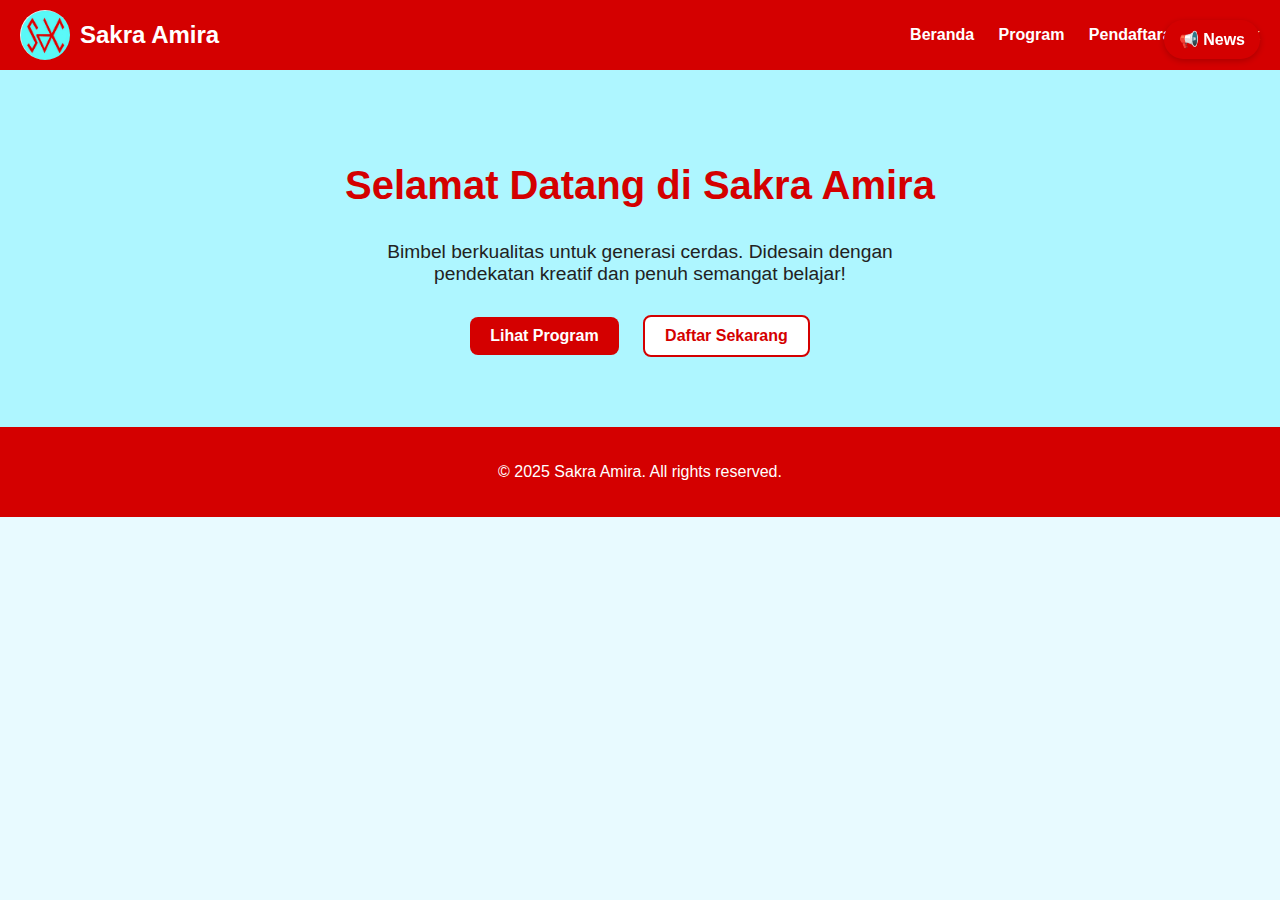
<file: index.html>
<!DOCTYPE html>
<html lang="id">
<head>
  <meta charset="UTF-8" />
  <meta name="viewport" content="width=device-width, initial-scale=1.0" />
  <title>Sakra Amira - Bimbel Unggulan</title>
  <link rel="stylesheet" href="style.css" />
</head>
<body>
  <header class="navbar">
    <div class="logo-container">
      <img src="logo.jpg" alt="Logo Sakra Amira" class="logo" />
      <h1 class="judul">Sakra Amira</h1>
    </div>
    <nav>
      <a href="index.html">Beranda</a>
      <a href="program.html">Program</a>
      <a href="daftar.html">Pendaftaran</a>
      <a href="kontak.html">Kontak</a>
    </nav>
  </header>

  <section class="hero">
    <div class="hero-text">
      <h2>Selamat Datang di Sakra Amira</h2>
      <p>Bimbel berkualitas untuk generasi cerdas. Didesain dengan pendekatan kreatif dan penuh semangat belajar!</p>
      <div class="buttons">
        <a href="program.html" class="btn merah">Lihat Program</a>
        <a href="daftar.html" class="btn putih">Daftar Sekarang</a>
      </div>
    </div>
  </section>
<!-- Tombol News -->
<a href="news.html" id="btnNews">📢 News</a>

<style>
  #btnNews {
    position: fixed;
    top: 20px;
    right: 20px;
    background: #d40000;
    color: white;
    padding: 10px 15px;
    border-radius: 50px;
    text-decoration: none;
    font-weight: bold;
    box-shadow: 0 2px 6px rgba(0,0,0,0.2);
    z-index: 1000;
    transition: background 0.2s;
  }
  #btnNews:hover {
    background: #a30000;
  }
</style>

  <footer>
    <p>&copy; 2025 Sakra Amira. All rights reserved.</p>
  </footer>
</body>
</html>
</file>
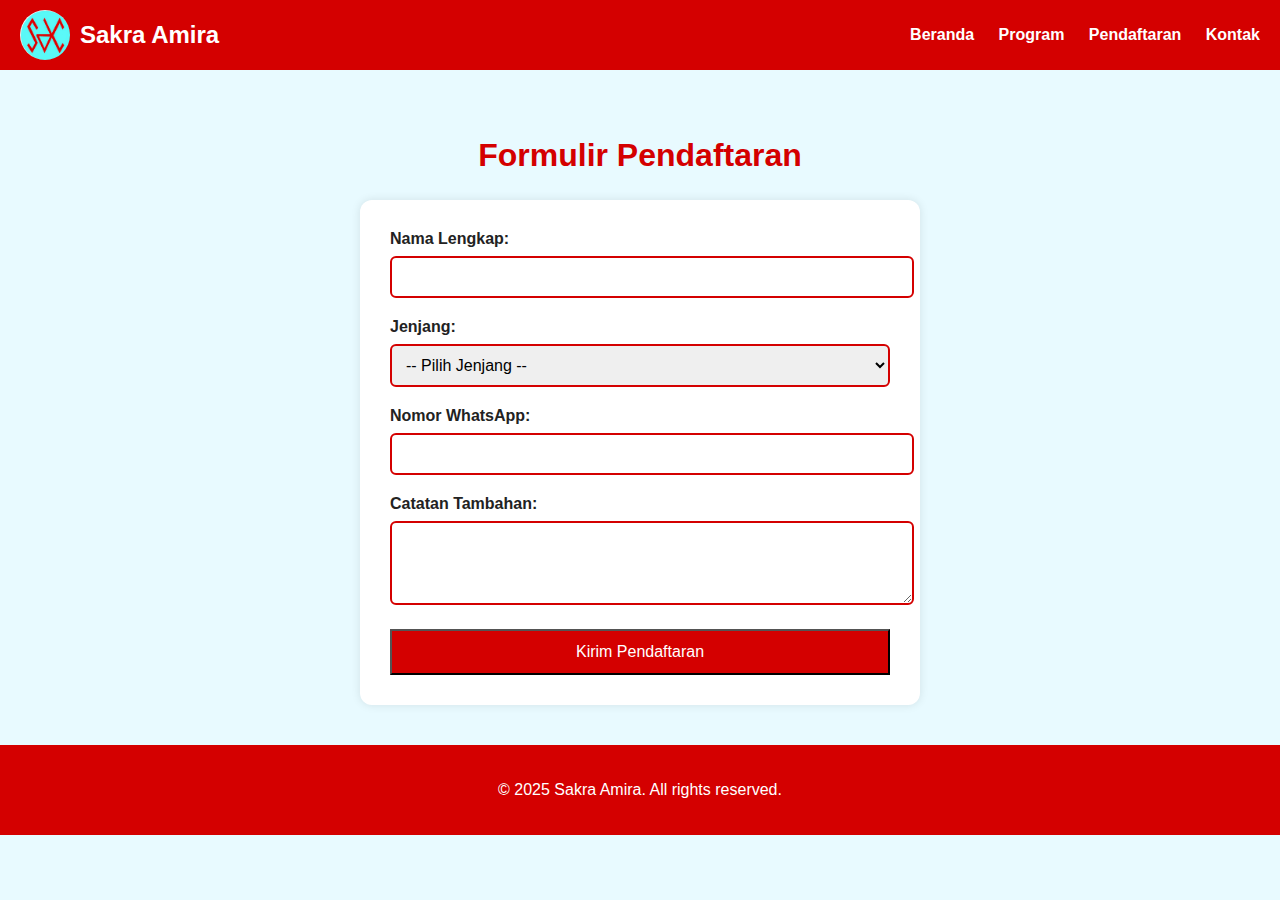
<file: daftar.html>
<!DOCTYPE html>
<html lang="id">
<head>
  <meta charset="UTF-8" />
  <meta name="viewport" content="width=device-width, initial-scale=1.0" />
  <title>Pendaftaran - Sakra Amira</title>
  <link rel="stylesheet" href="style.css" />
</head>
<body>
  <header class="navbar">
    <div class="logo-container">
      <img src="logo.jpg" alt="Logo Sakra Amira" class="logo" />
      <h1 class="judul">Sakra Amira</h1>
    </div>
    <nav>
      <a href="index.html">Beranda</a>
      <a href="program.html">Program</a>
      <a href="daftar.html">Pendaftaran</a>
      <a href="kontak.html">Kontak</a>
    </nav>
  </header>

  <section class="content">
    <h2>Formulir Pendaftaran</h2>
    <form class="formulir" action="https://formsubmit.co/kamilarah0501@gmail.com" method="POST">
      <input type="hidden" name="_captcha" value="false">
      <input type="hidden" name="_subject" value="Pendaftaran Baru dari Sakra Amira">
      <input type="hidden" name="_template" value="box">
      <input type="hidden" name="_next" value="https://sakraamira.github.io/terima-kasih.html" />

      <label for="nama">Nama Lengkap:</label>
      <input type="text" id="nama" name="Nama Lengkap" required>

      <label for="jenjang">Jenjang:</label>
      <select id="jenjang" name="Jenjang Pendidikan" required>
        <option value="">-- Pilih Jenjang --</option>
        <option value="SD">SD</option>
        <option value="SMP">SMP</option>
        <option value="SMA">SMA</option>
      </select>

      <label for="nohp">Nomor WhatsApp:</label>
      <input type="tel" id="nohp" name="Nomor WhatsApp" required>

      <label for="catatan">Catatan Tambahan:</label>
      <textarea id="catatan" name="Catatan Tambahan" rows="4"></textarea>

      <button type="submit" class="btn merah">Kirim Pendaftaran</button>
    </form>
  </section>

  <footer>
    <p>&copy; 2025 Sakra Amira. All rights reserved.</p>
  </footer>
</body>
</html>
</file>
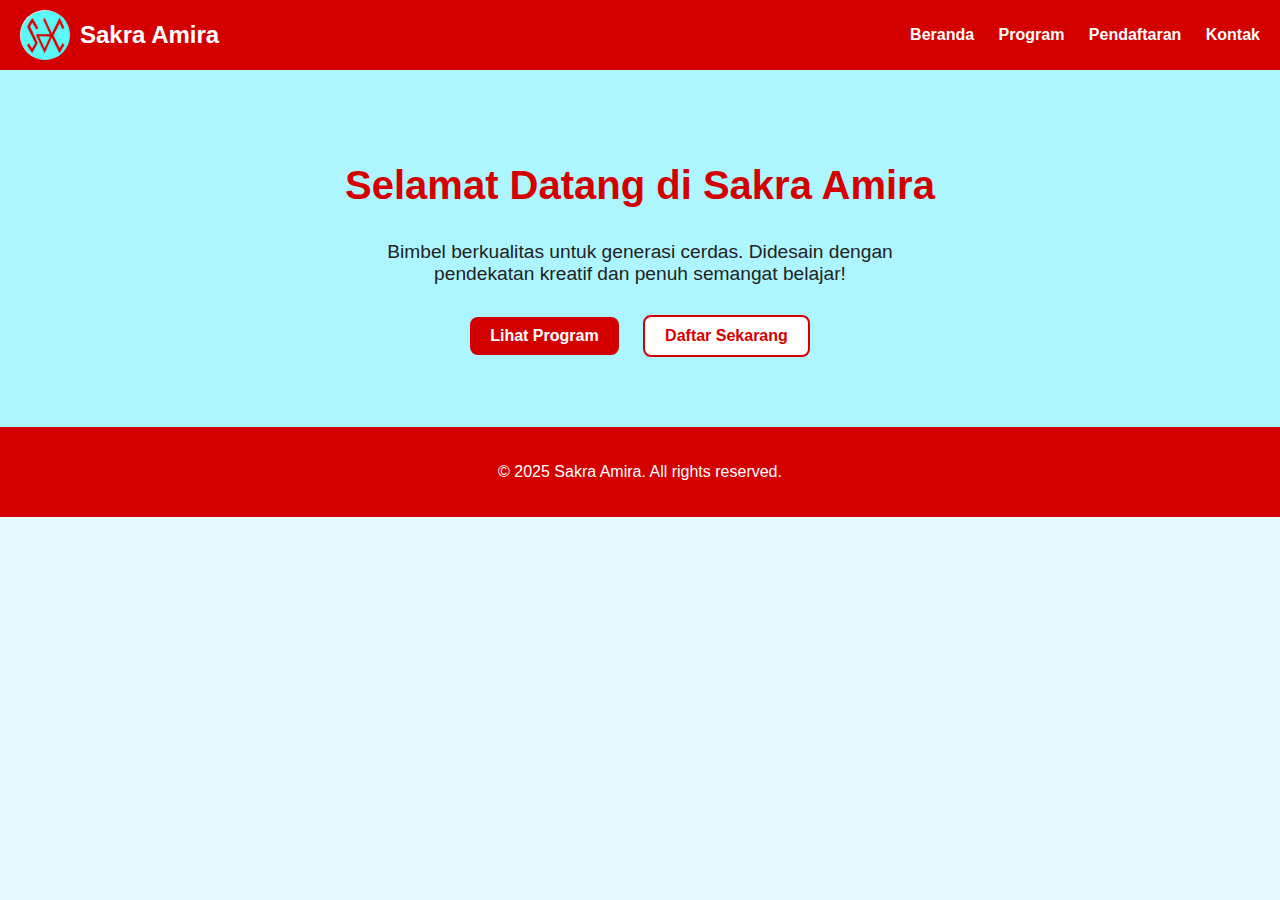
<file: index (1).html>
<!DOCTYPE html>
<html lang="id">
<head>
  <meta charset="UTF-8" />
  <meta name="viewport" content="width=device-width, initial-scale=1.0" />
  <title>Sakra Amira - Bimbel Unggulan</title>
  <link rel="stylesheet" href="style.css" />
</head>
<body>
  <header class="navbar">
    <div class="logo-container">
      <img src="logo.jpg" alt="Logo Sakra Amira" class="logo" />
      <h1 class="judul">Sakra Amira</h1>
    </div>
    <nav>
      <a href="index.html">Beranda</a>
      <a href="program.html">Program</a>
      <a href="daftar.html">Pendaftaran</a>
      <a href="kontak.html">Kontak</a>
    </nav>
  </header>

  <section class="hero">
    <div class="hero-text">
      <h2>Selamat Datang di Sakra Amira</h2>
      <p>Bimbel berkualitas untuk generasi cerdas. Didesain dengan pendekatan kreatif dan penuh semangat belajar!</p>
      <div class="buttons">
        <a href="program.html" class="btn merah">Lihat Program</a>
        <a href="daftar.html" class="btn putih">Daftar Sekarang</a>
      </div>
    </div>
  </section>

  <footer>
    <p>&copy; 2025 Sakra Amira. All rights reserved.</p>
  </footer>
</body>
</html>
</file>
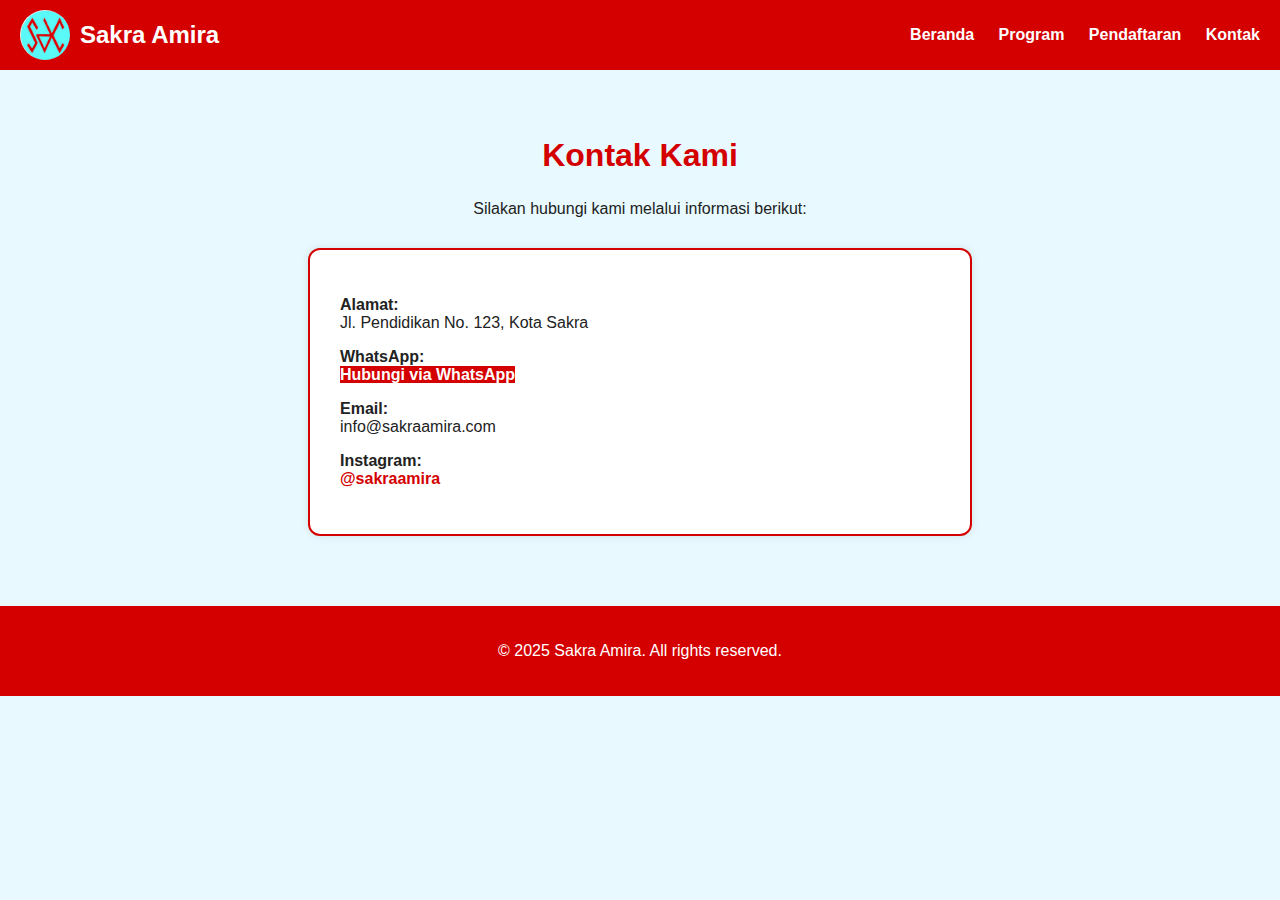
<file: kontak.html>
<!DOCTYPE html>
<html lang="id">
<head>
  <meta charset="UTF-8" />
  <meta name="viewport" content="width=device-width, initial-scale=1.0" />
  <title>Kontak - Sakra Amira</title>
  <link rel="stylesheet" href="style.css" />
</head>
<body>
  <header class="navbar">
    <div class="logo-container">
      <img src="logo.jpg" alt="Logo Sakra Amira" class="logo" />
      <h1 class="judul">Sakra Amira</h1>
    </div>
    <nav>
      <a href="index.html">Beranda</a>
      <a href="program.html">Program</a>
      <a href="daftar.html">Pendaftaran</a>
      <a href="kontak.html">Kontak</a>
    </nav>
  </header>

  <section class="content">
    <h2>Kontak Kami</h2>
    <p>Silakan hubungi kami melalui informasi berikut:</p>

    <div class="kontak-box">
      <p><strong>Alamat:</strong><br>
      Jl. Pendidikan No. 123, Kota Sakra</p>

      <p><strong>WhatsApp:</strong><br>
      <a href="https://wa.me/6281234567890" target="_blank" class="btn merah">Hubungi via WhatsApp</a></p>

      <p><strong>Email:</strong><br>
      info@sakraamira.com</p>

      <p><strong>Instagram:</strong><br>
      <a href="https://instagram.com/sakraamira" target="_blank">@sakraamira</a></p>
    </div>
  </section>

  <footer>
    <p>&copy; 2025 Sakra Amira. All rights reserved.</p>
  </footer>
</body>
</html>
</file>
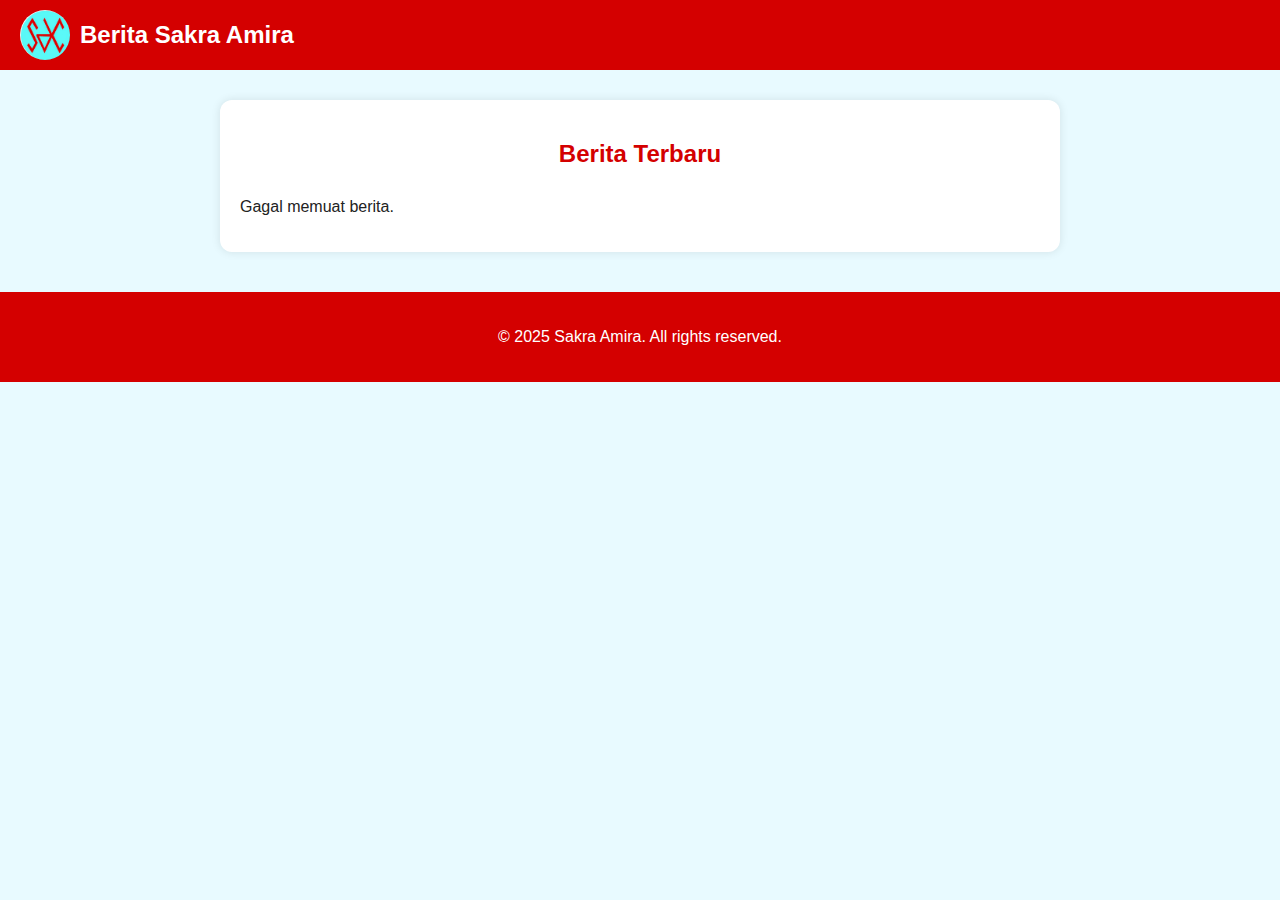
<file: news.html>
<!DOCTYPE html>
<html lang="id">
<head>
  <meta charset="UTF-8" />
  <meta name="viewport" content="width=device-width, initial-scale=1.0"/>
  <title>Berita Sakra Amira</title>
  <style>
    body {
      margin: 0;
      font-family: 'Poppins', sans-serif;
      background-color: #e8faff;
      color: #222;
    }

    .navbar {
      display: flex;
      justify-content: space-between;
      align-items: center;
      background-color: #d40000;
      color: white;
      padding: 10px 20px;
      flex-wrap: wrap;
    }

    .logo-container {
      display: flex;
      align-items: center;
    }

    .logo-img {
      width: 50px;
      height: 50px;
      border-radius: 50%;
      object-fit: cover;
      margin-right: 10px;
    }

    .judul {
      font-size: 1.5em;
      margin: 0;
    }

    .content {
      max-width: 800px;
      margin: 30px auto;
      padding: 20px;
      background-color: white;
      border-radius: 12px;
      box-shadow: 0 0 10px rgba(0,0,0,0.1);
    }

    .content h2 {
      color: #d40000;
      text-align: center;
      margin-bottom: 30px;
    }

    .news-item {
      margin-bottom: 20px;
      padding: 15px;
      border-left: 4px solid #d40000;
      background-color: #fff5f5;
      border-radius: 8px;
      font-size: 1.1em;
    }

    footer {
      text-align: center;
      padding: 20px;
      background-color: #d40000;
      color: white;
      margin-top: 40px;
    }
  </style>
</head>
<body>
  <header class="navbar">
    <div class="logo-container">
      <img src="logo.jpg" alt="Logo Sakra Amira" class="logo-img" />
      <h1 class="judul">Berita Sakra Amira</h1>
    </div>
  </header>

  <main class="content">
    <h2>Berita Terbaru</h2>
    <div id="news-container">
      <p>Memuat berita...</p>
    </div>
  </main>

  <footer>
    <p>&copy; 2025 Sakra Amira. All rights reserved.</p>
  </footer>

  <script>
    fetch("https://hushproject89.github.io/Sakra-Amira-Internal-Web/news.json")
      .then(res => res.json())
      .then(data => {
        const container = document.getElementById("news-container");
        container.innerHTML = "";

        if (data.length === 0) {
          container.innerHTML = "<p>Tidak ada berita saat ini.</p>";
        } else {
          data.forEach(berita => {
            const item = document.createElement("div");
            item.className = "news-item";
            item.textContent = berita.text; // Ambil isi berita
            container.appendChild(item);
          });
        }
      })
      .catch(err => {
        document.getElementById("news-container").innerHTML = "<p>Gagal memuat berita.</p>";
      });
  </script>
</body>
</html>
</file>
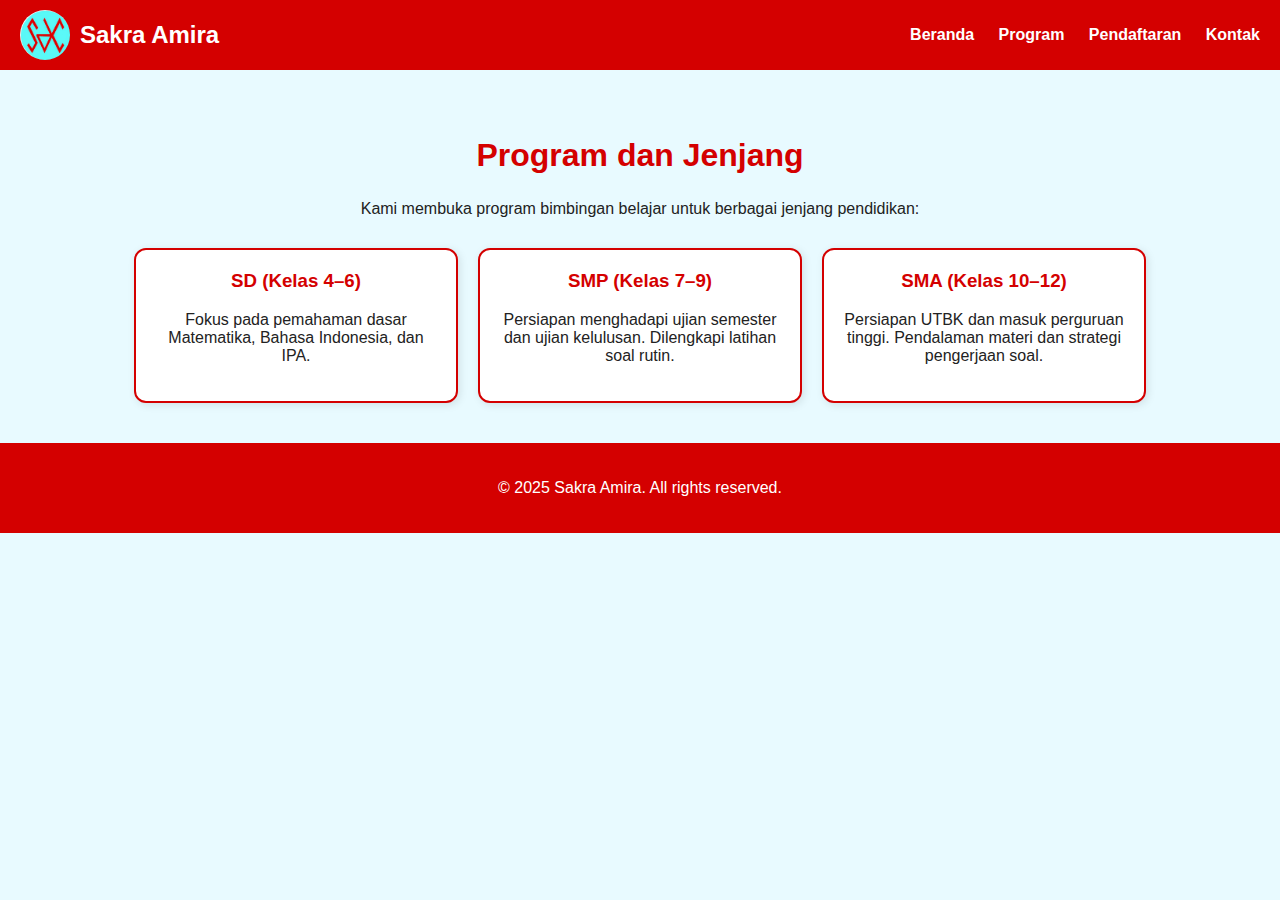
<file: program.html>
<!DOCTYPE html>
<html lang="id">
<head>
  <meta charset="UTF-8" />
  <meta name="viewport" content="width=device-width, initial-scale=1.0" />
  <title>Program & Jenjang - Sakra Amira</title>
  <link rel="stylesheet" href="style.css" />
</head>
<body>
  <header class="navbar">
    <div class="logo-container">
      <img src="logo.jpg" alt="Logo Sakra Amira" class="logo" />
      <h1 class="judul">Sakra Amira</h1>
    </div>
    <nav>
      <a href="index.html">Beranda</a>
      <a href="program.html">Program</a>
      <a href="daftar.html">Pendaftaran</a>
      <a href="kontak.html">Kontak</a>
    </nav>
  </header>

  <section class="content">
    <h2>Program dan Jenjang</h2>
    <p>Kami membuka program bimbingan belajar untuk berbagai jenjang pendidikan:</p>

    <div class="jenjang-list">
      <div class="card">
        <h3>SD (Kelas 4–6)</h3>
        <p>Fokus pada pemahaman dasar Matematika, Bahasa Indonesia, dan IPA.</p>
      </div>
      <div class="card">
        <h3>SMP (Kelas 7–9)</h3>
        <p>Persiapan menghadapi ujian semester dan ujian kelulusan. Dilengkapi latihan soal rutin.</p>
      </div>
      <div class="card">
        <h3>SMA (Kelas 10–12)</h3>
        <p>Persiapan UTBK dan masuk perguruan tinggi. Pendalaman materi dan strategi pengerjaan soal.</p>
      </div>
    </div>
  </section>

  <footer>
    <p>&copy; 2025 Sakra Amira. All rights reserved.</p>
  </footer>
</body>
</html>
</file>
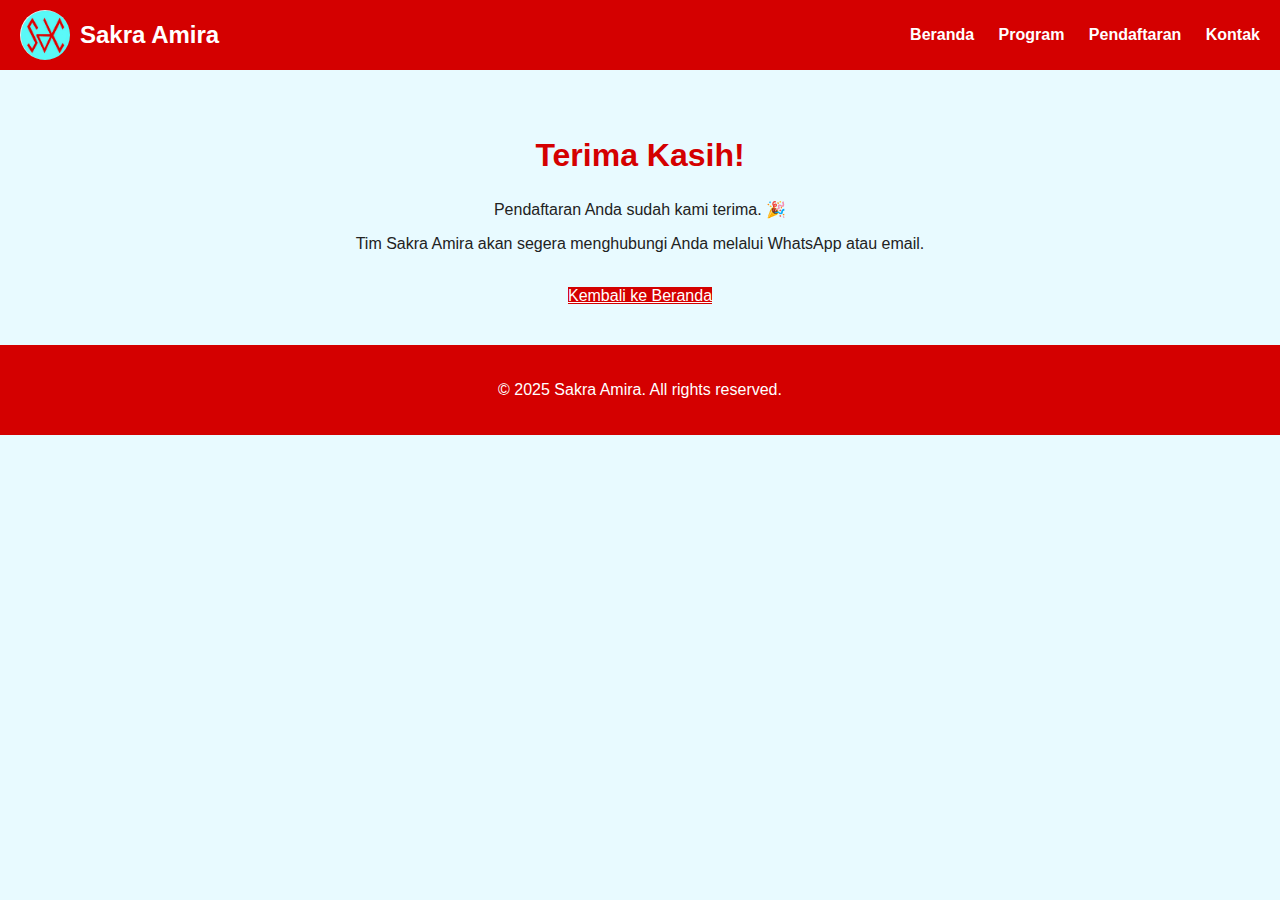
<file: terima-kasih.html>
<!DOCTYPE html>
<html lang="id">
<head>
  <meta charset="UTF-8" />
  <meta name="viewport" content="width=device-width, initial-scale=1.0" />
  <title>Terima Kasih - Sakra Amira</title>
  <link rel="stylesheet" href="style.css" />
</head>
<body>
  <header class="navbar">
    <div class="logo-container">
      <img src="logo.jpg" alt="Logo Sakra Amira" class="logo" />
      <h1 class="judul">Sakra Amira</h1>
    </div>
    <nav>
      <a href="index.html">Beranda</a>
      <a href="program.html">Program</a>
      <a href="daftar.html">Pendaftaran</a>
      <a href="kontak.html">Kontak</a>
    </nav>
  </header>

  <section class="content">
    <h2>Terima Kasih!</h2>
    <p>Pendaftaran Anda sudah kami terima. 🎉</p>
    <p>Tim Sakra Amira akan segera menghubungi Anda melalui WhatsApp atau email.</p>
    <br />
    <a href="index.html" class="btn merah">Kembali ke Beranda</a>
  </section>

  <footer>
    <p>&copy; 2025 Sakra Amira. All rights reserved.</p>
  </footer>
</body>
</html>
</file>
<file: style.css>
body {
  margin: 0;
  font-family: 'Poppins', sans-serif;
  background-color: #e8faff;
  color: #222;
}

/* Navbar */
.navbar {
  display: flex;
  justify-content: space-between;
  align-items: center;
  background-color: #d40000;
  color: white;
  padding: 10px 20px;
  flex-wrap: wrap;
}

.logo-container {
  display: flex;
  align-items: center;
}

.logo {
  width: 50px;
  height: 50px;
  margin-right: 10px;
  border-radius: 50%;
  object-fit: cover;
}

.judul {
  font-size: 1.5em;
  margin: 0;
}

nav a {
  margin-left: 20px;
  color: white;
  text-decoration: none;
  font-weight: bold;
}

nav a:hover {
  text-decoration: underline;
}

/* Hero section */
.hero {
  padding: 60px 20px;
  text-align: center;
  background-color: #aef6ff;
}

.hero-text h2 {
  font-size: 2.5em;
  color: #d40000;
}

.hero-text p {
  font-size: 1.2em;
  max-width: 600px;
  margin: 20px auto;
}

.buttons .btn {
  display: inline-block;
  padding: 10px 20px;
  margin: 10px;
  font-weight: bold;
  border-radius: 8px;
  text-decoration: none;
  transition: 0.2s ease-in-out;
}

.btn.merah {
  background-color: #d40000;
  color: white;
}

.btn.putih {
  background-color: white;
  color: #d40000;
  border: 2px solid #d40000;
}

.btn:hover {
  transform: scale(1.05);
}

/* Footer */
footer {
  text-align: center;
  padding: 20px;
  background-color: #d40000;
  color: white;
}

/* Konten umum */
.content {
  padding: 40px 20px;
  text-align: center;
}

.content h2 {
  font-size: 2em;
  color: #d40000;
}

/* Kartu jenjang */
.jenjang-list {
  display: flex;
  flex-wrap: wrap;
  justify-content: center;
  gap: 20px;
  margin-top: 30px;
}

.card {
  background-color: white;
  border: 2px solid #d40000;
  border-radius: 12px;
  padding: 20px;
  width: 280px;
  box-shadow: 2px 2px 8px rgba(0,0,0,0.1);
  transition: transform 0.2s;
}

.card:hover {
  transform: scale(1.03);
}

.card h3 {
  color: #d40000;
  margin-top: 0;
}

/* Formulir */
.formulir {
  max-width: 500px;
  margin: 0 auto;
  text-align: left;
  background-color: white;
  padding: 30px;
  border-radius: 12px;
  box-shadow: 0 0 10px rgba(0,0,0,0.1);
}

.formulir label {
  display: block;
  margin-bottom: 8px;
  font-weight: bold;
}

.formulir input,
.formulir select,
.formulir textarea {
  width: 100%;
  padding: 10px;
  margin-bottom: 20px;
  border: 2px solid #d40000;
  border-radius: 6px;
  font-size: 1em;
}

.formulir button {
  width: 100%;
  padding: 12px;
  font-size: 1em;
  cursor: pointer;
}

/* Kontak */
.kontak-box {
  max-width: 600px;
  margin: 30px auto;
  text-align: left;
  background-color: white;
  padding: 30px;
  border-radius: 12px;
  border: 2px solid #d40000;
  box-shadow: 0 0 10px rgba(0,0,0,0.1);
}

.kontak-box a {
  color: #d40000;
  text-decoration: none;
  font-weight: bold;
}

.kontak-box a:hover {
  text-decoration: underline;
}

/* ==== Tambahan: Perbaikan Ukuran Logo di halaman khusus (seperti news) ==== */

.logo-img,
.logo-news {
  display: block;
  margin: 20px auto;
  max-width: 120px;
  height: auto;
  border-radius: 12px;
}
</file>
